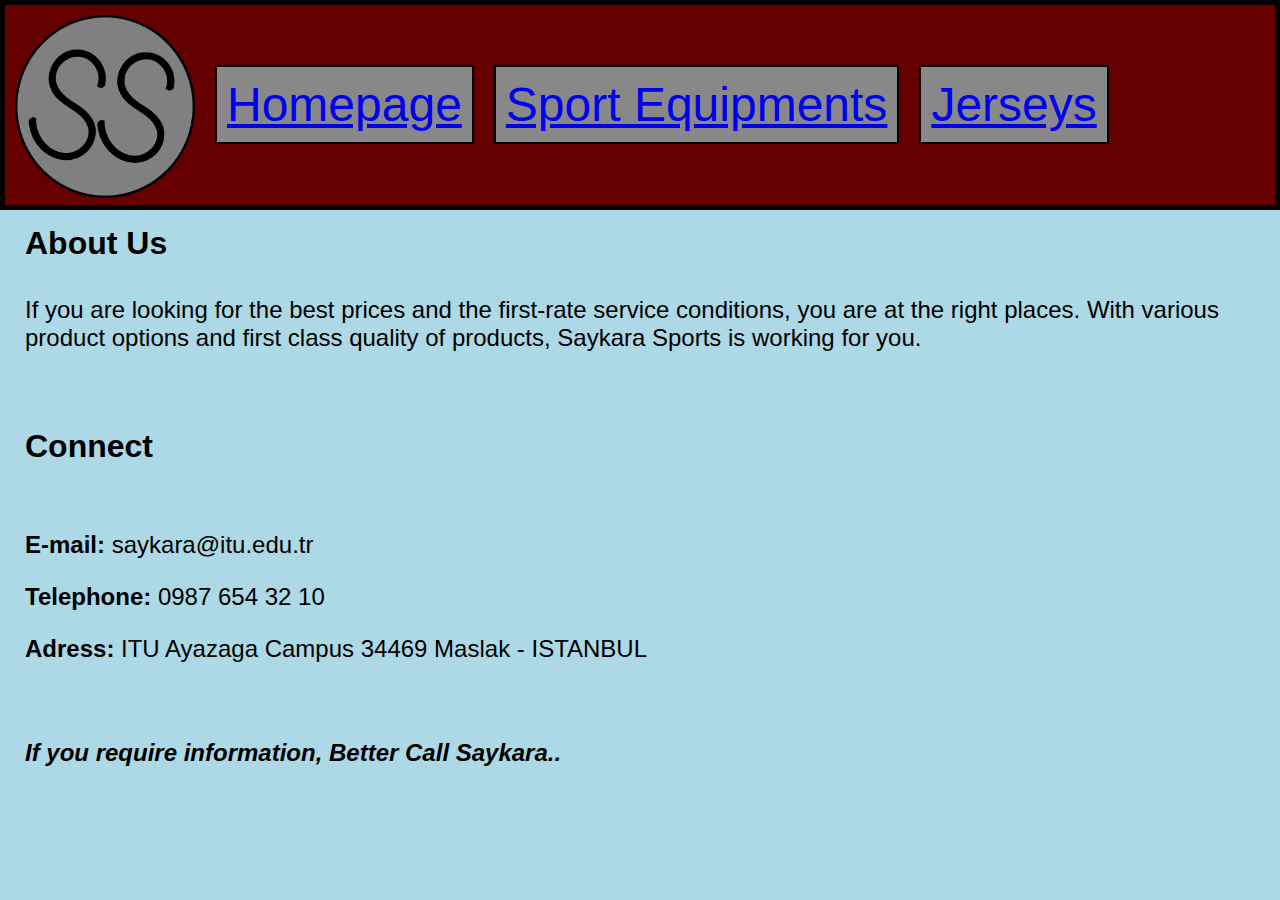
<file: index.html>
<!DOCTYPE html>
<html lang="en">
	<head>
		<link rel="stylesheet" type="text/css" href="homepage.css" /> 
		<title>Saykara Sports</title>
	</head>
	<body>
		<div id="menu">
			<div  class="logo"><img src="images/saykarasportslogo.png" alt="Logo"></div>
			<div class="menubutton"><a href="index.html">Homepage</a></div>
			<div class="menubutton"><a href="products.html">Sport Equipments</a></div>
			<div class="menubutton"><a href="jerseys.html">Jerseys</a></div>
		</div>
		
		<div class="headers">
			<b>About Us</b>
		</div>
		<div class="texts">
			<p>If you are looking for the best prices and the first-rate service conditions, you are at the right places. 
			With various product options and first class quality of products, Saykara Sports is working for you.</p>
		</div>
		<div class="headers">
			<p><b>Connect</b></p>
		</div>
		<div class="texts">
			<p><b>E-mail:</b> saykara@itu.edu.tr</p>
			<p><b>Telephone:</b> 0987 654 32 10</p>
			<p><b>Adress:</b> ITU Ayazaga Campus 34469 Maslak - ISTANBUL</p><br>
			<p><b><i>If you require information, Better Call Saykara..</i></b></p>
		</div>
		
	</body>
</html>
</file>
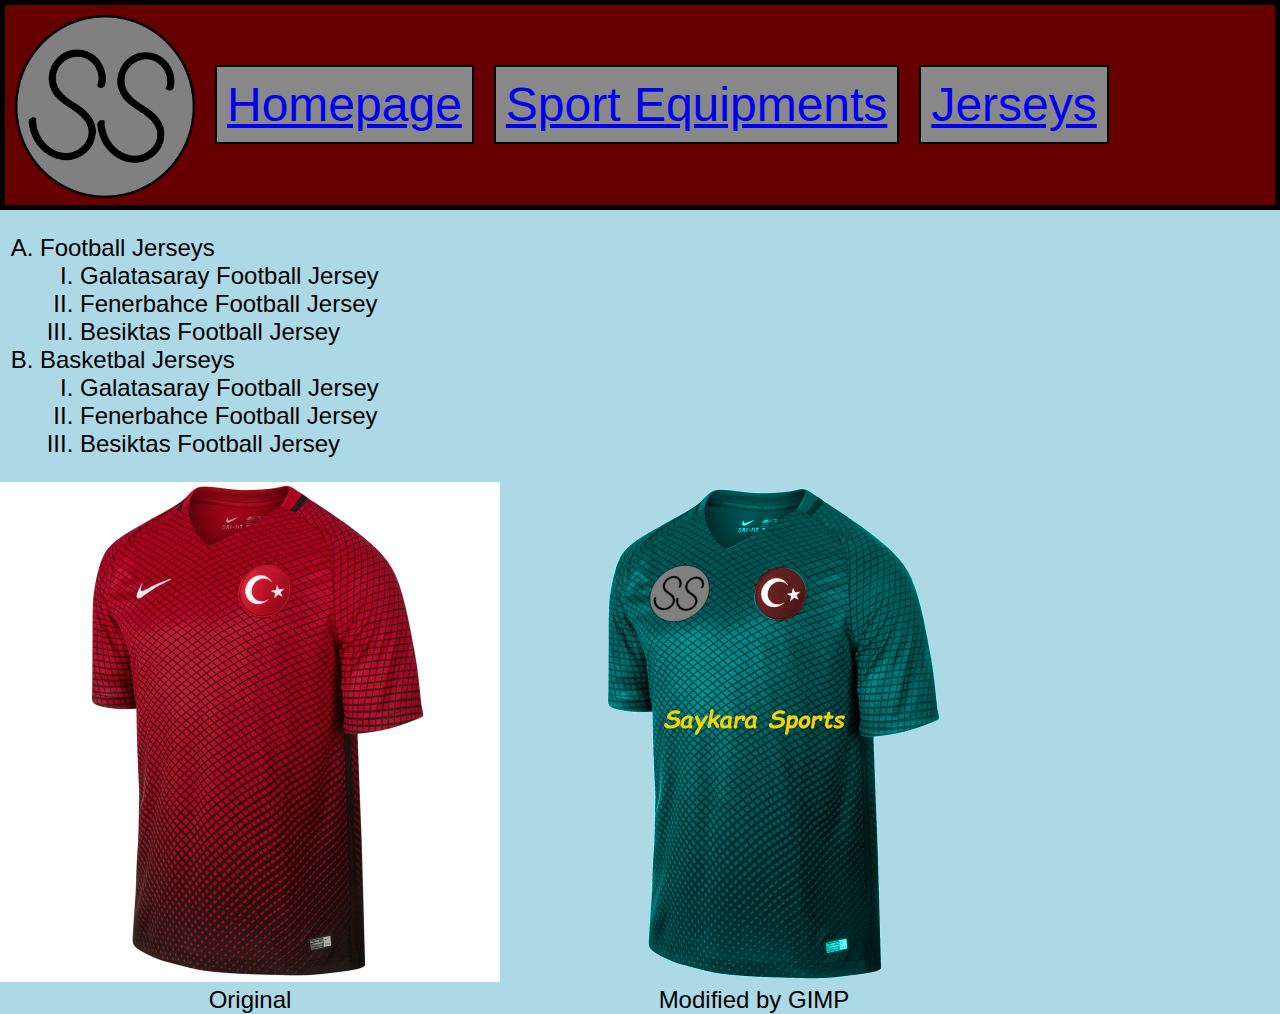
<file: jerseys.html>
<!DOCTYPE html>
<html lang="en">
	<head>
		<link rel="stylesheet" type="text/css" href="homepage.css" /> 
		<title>Saykara - Jerseys</title>
	</head>
	<body>
		<div id="menu">
			<div  class="logo"><img src="images/saykarasportslogo.png" alt="Logo"></div>
			<div class="menubutton"><a href="index.html">Homepage</a></div>
			<div class="menubutton"><a href="products.html">Sport Equipments</a></div>
			<div class="menubutton"><a href="jerseys.html">Jerseys</a></div>
		</div>
		
		<div class="jerseys">
			<ol type="A">
				<li>Football Jerseys
					<ol type="I">
						<li>Galatasaray Football Jersey</li>
						<li>Fenerbahce Football Jersey</li>
						<li>Besiktas Football Jersey</li>
					</ol>
				</li>
				<li>Basketbal Jerseys 
					<ol type="I">
						<li>Galatasaray Football Jersey</li>
						<li>Fenerbahce Football Jersey</li>
						<li>Besiktas Football Jersey</li>
					</ol>
				</li>
			</ol>
		</div>
		<div class="jerseyphoto">
			<img src="images/milliforma.jpg" alt="Original">
			<span class="phototext">Original</span>
		</div>
		<div class="jerseyphoto">
			<img src="images/jerseymodified.png" alt="Modified">
			<span class="phototext">Modified by GIMP</span>
		</div>
	</body>
</html>
</file>
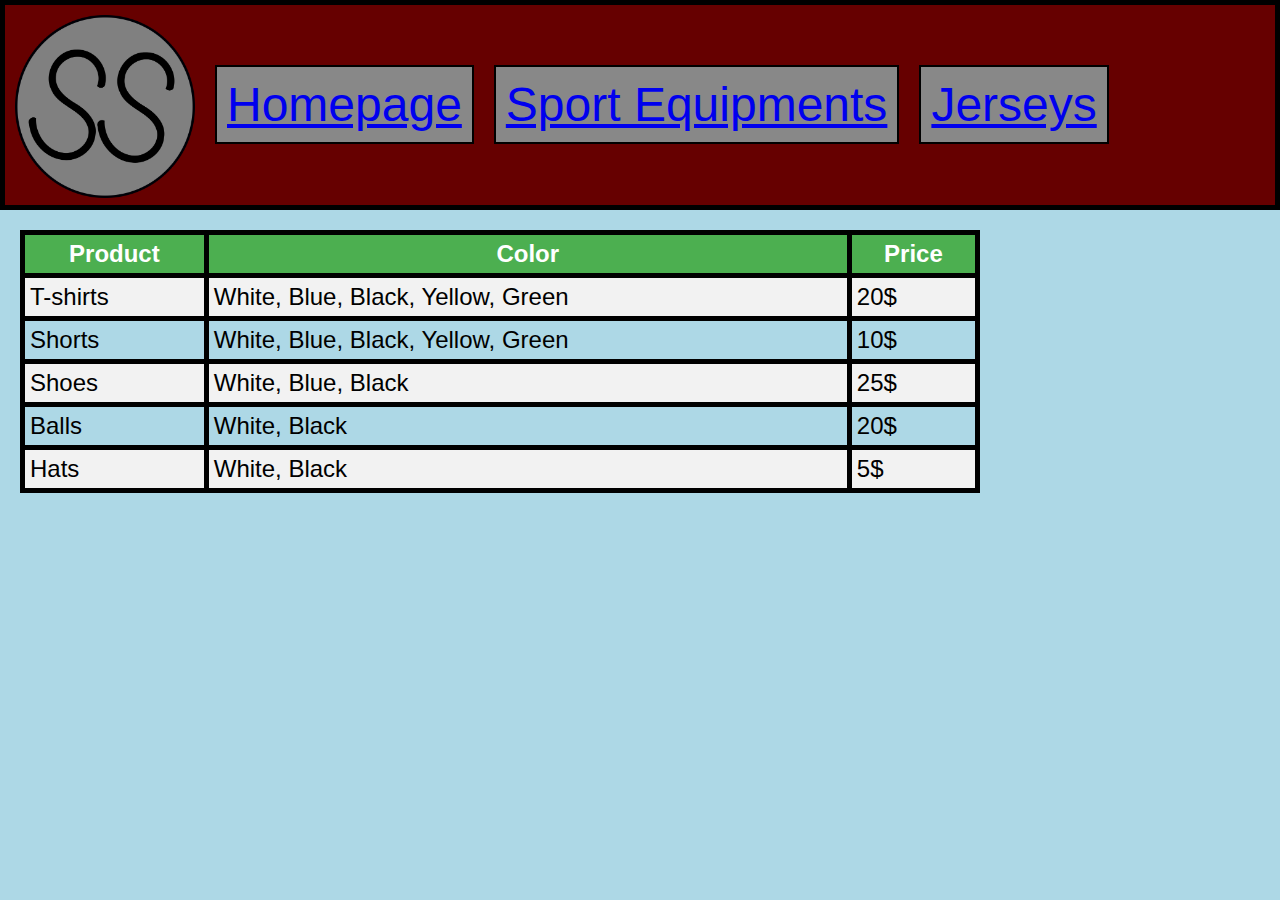
<file: products.html>
<!DOCTYPE html>
<html lang="en">
	<head>
		<link rel="stylesheet" type="text/css" href="homepage.css" /> 
		<title>Saykara - Sport Equipments</title>
	</head>
	<body>
		<div id="menu">
			<div  class="logo"><img src="images/saykarasportslogo.png" alt="Logo"></div>
			<div class="menubutton"><a href="index.html">Homepage</a></div>
			<div class="menubutton"><a href="products.html">Sport Equipments</a></div>
			<div class="menubutton"><a href="jerseys.html">Jerseys</a></div>
		</div>
		
		<div id="table"><table>
	       <tr>
			   <th><b> Product </b></th>
			   <th><b> Color </b></th>
			   <th><b> Price </b></th>
	       </tr>
	       <tr>
		       <td> T-shirts </td>
		       <td> White, Blue, Black, Yellow, Green </td>
		       <td> 20$ </td>
	       </tr>
	       <tr>
		       <td> Shorts </td>
		       <td> White, Blue, Black, Yellow, Green </td>
		       <td> 10$ </td>
	        </tr>
			<tr>
				<td> Shoes </td>
				<td> White, Blue, Black </td>
				<td> 25$ </td>
			</tr>
			<tr>
				<td> Balls </td>
				<td> White, Black </td>
				<td> 20$ </td>
			</tr>
			<tr>
				<td> Hats </td>
				<td> White, Black </td>
				<td> 5$ </td>
			</tr>
		</table></div>
	</body>
</html>
</file>
<file: homepage.css>
body{
	background-color: lightblue;
	margin: 0px;
}

#menu{
	position: relative;
	height: 180px;
	margin: auto;
	padding: 10px;
	background-color: #660000;
	border-style: solid;
	border-width: 5px;
	border-color: #000;
	position: static;
}


.logo {
	margin-right: 20px;
    width: 180px;
    height: 180px;
    float: left;
}

.logo img {
    width: 100%;
    height: auto;
}

.menubutton{
	margin-right: 20px;
	margin-top: 50px;
	background-color: #888;
	border-style: solid;
	border-width: 2px;
	border-color: #000;
	font-family: "Trebuchet MS", Arial, Helvetica, sans-serif;
	font-size: 48px;
	padding: 10px;
	color: #660000;
	text-decoration: none;
	float: left;
}

.headers{
	margin-top: 10px;
	margin-left: 20px;
	font-size: 32px;
	font-family: "Trebuchet MS", Arial, Helvetica, sans-serif;
	padding: 5px;
}

.texts{
	margin-left: 20px;
	font-size: 24px;
	font-family: "Trebuchet MS", Arial, Helvetica, sans-serif;
	padding: 5px;
}

table{
	width: 75%;
	margin: 20px;
	font-family: "Trebuchet MS", Arial, Helvetica, sans-serif;
	font-size: 24px;
	border-style: solid;
	border-width: 5px;
	border-color: #000;
	border-collapse: collapse;
}

th{
	height: 25px;
	padding: 5px;
	border: 3px;
	border-style: solid;
	border-width: 5px;
	border-color: #000;
	background-color: #4CAF50;
    color: white;
}

td{
	height: 25px;
	padding: 5px;
	border: 3px;
	border-style: solid;
	border-width: 5px;
	border-color: #000;
}


tr:nth-child(even){
	background-color: #f2f2f2;
}

.jerseyphoto{
	vertical-align: top;
    display: inline-block;
    text-align: center;
}

.jerseyphoto img {
    width: 500px;
    height: 500px;
}

.phototext {
    display: block;
    font-size: 24px;
	font-family: "Trebuchet MS", Arial, Helvetica, sans-serif;
}

.jerseys{
	font-size: 24px;
	font-family: "Trebuchet MS", Arial, Helvetica, sans-serif;
}
</file>
